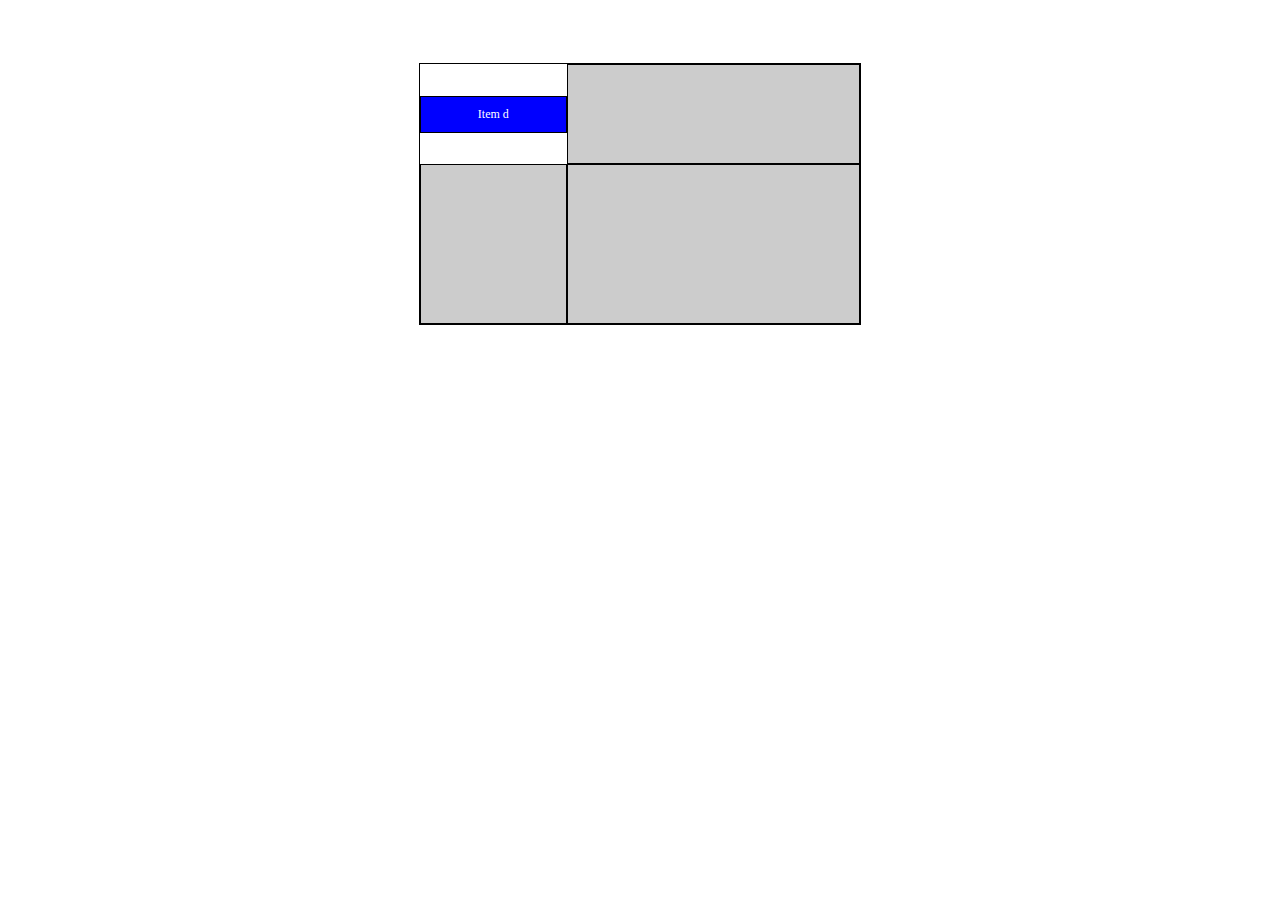
<file: align-self.html>
<!DOCTYPE html>
<html lang="en">
<head>
    <meta charset="UTF-8">
    <title>CSS Grid - Align self</title>
    <style>
        .container{
            display: grid;
            width: 440px;
            margin: 5% auto 0;
            grid-template-columns: 1fr 2fr;
            grid-template-rows: 100px 160px;
            border: 1px solid #000000;
        }

        .item {
            background: #cccccc;
            font-size: 12px;
            text-align: center;
            padding-top: 40px;
            border: 1px solid #000000;
        }

        .item-d {
            background: blue;
            color: #ffffff;
            padding: 10px 0;
            align-self: center;
        }
    </style>
</head>
<body>
<div class="container">
    <div class="item item-d"> Item d</div>
    <div class="item"></div>
    <div class="item"></div>
    <div class="item"></div>
</div>
</body>
</html>
</file>
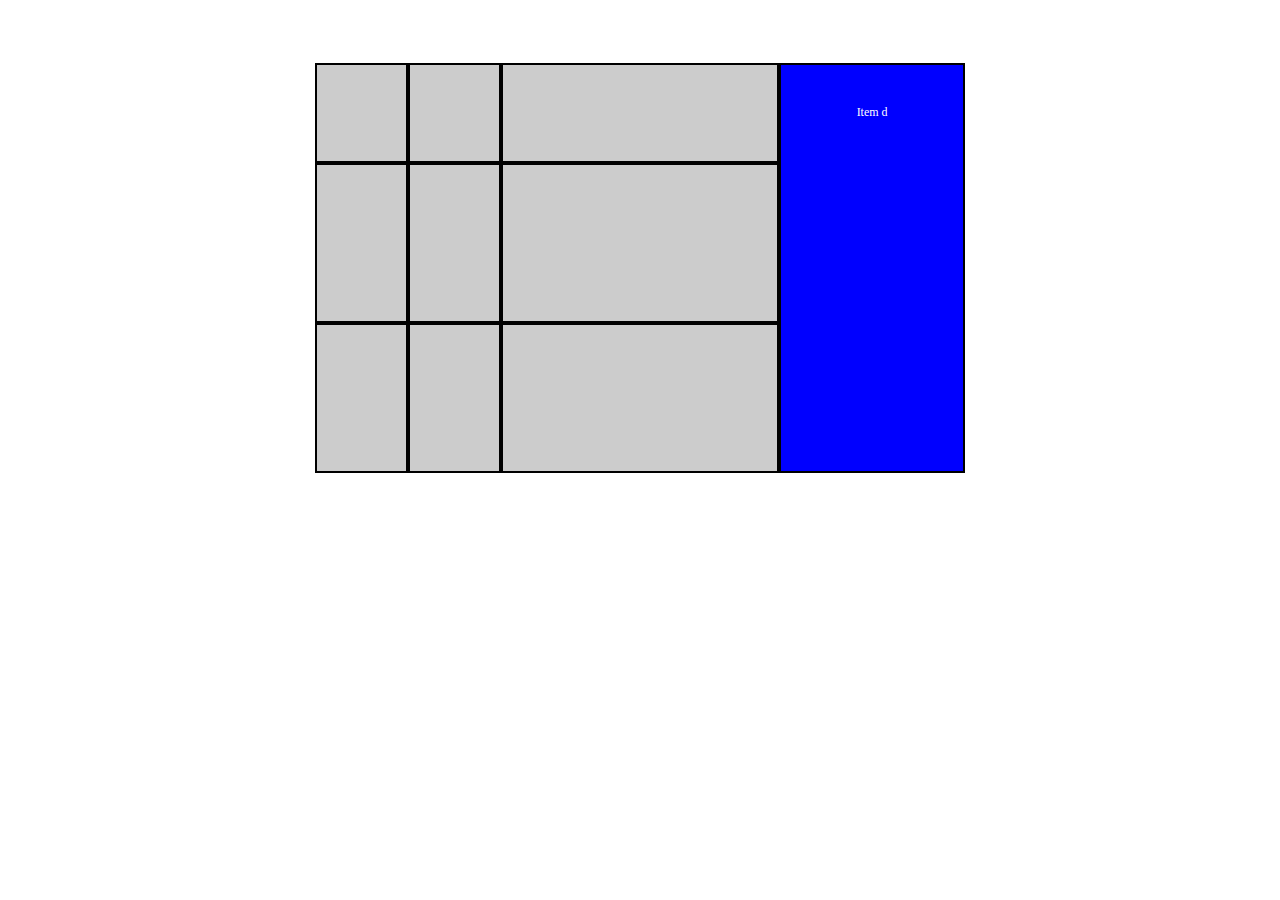
<file: grid-area.html>
<!DOCTYPE html>
<html lang="en">
<head>
    <meta charset="UTF-8">
    <title>CSS Grid - Justify Items</title>
    <style>
        .container{
            display: grid;
            width: 650px;
            margin: 5% auto 0;
            grid-template-columns: 1fr 1fr 3fr 1fr 1fr;
            grid-template-rows: 100px 160px 150px;
        }

        .item {
            background: #cccccc;
            font-size: 12px;
            text-align: center;
            padding-top: 40px;
            border: 2px solid #000;
        }

        .item-d {
            background: blue;
            color: #ffffff;
            /*grid-area: <name> | <row-start> / <column-start> / <row-end> / <column-end>;*/
            grid-area: 1 / 4 / 4/ 6;
        }
    </style>
</head>
<body>
<div class="container">
    <div class="item item-d"> Item d</div>
    <div class="item"></div>
    <div class="item"></div>
    <div class="item"></div>
    <div class="item"></div>
    <div class="item"></div>
    <div class="item"></div>
    <div class="item"></div>
    <div class="item"></div>
    <div class="item"></div>
</div>
</body>
</html>
</file>
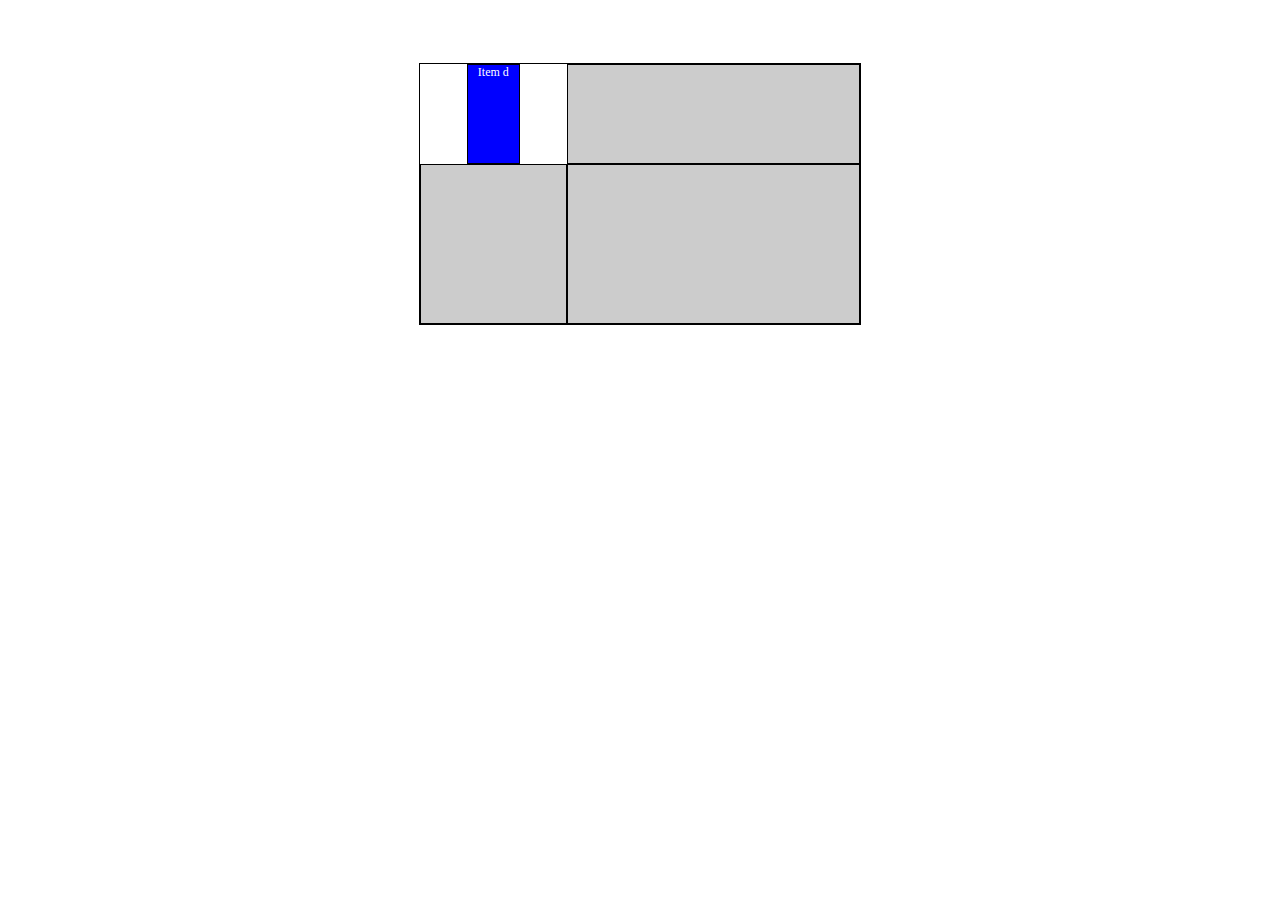
<file: justify-self.html>
<!DOCTYPE html>
<html lang="en">
<head>
    <meta charset="UTF-8">
    <title>CSS Grid - Justify self</title>
    <style>
        .container{
            display: grid;
            width: 440px;
            margin: 5% auto 0;
            grid-template-columns: 1fr 2fr;
            grid-template-rows: 100px 160px;
            border: 1px solid #000000;
        }

        .item {
            background: #cccccc;
            font-size: 12px;
            text-align: center;
            padding-top: 40px;
            border: 1px solid #000000;
        }

        .item-d {
            background: blue;
            color: #ffffff;
            padding: 0 10px;
            justify-self: center;
        }
    </style>
</head>
<body>
<div class="container">
    <div class="item item-d"> Item d</div>
    <div class="item"></div>
    <div class="item"></div>
    <div class="item"></div>
</div>
</body>
</html>
</file>
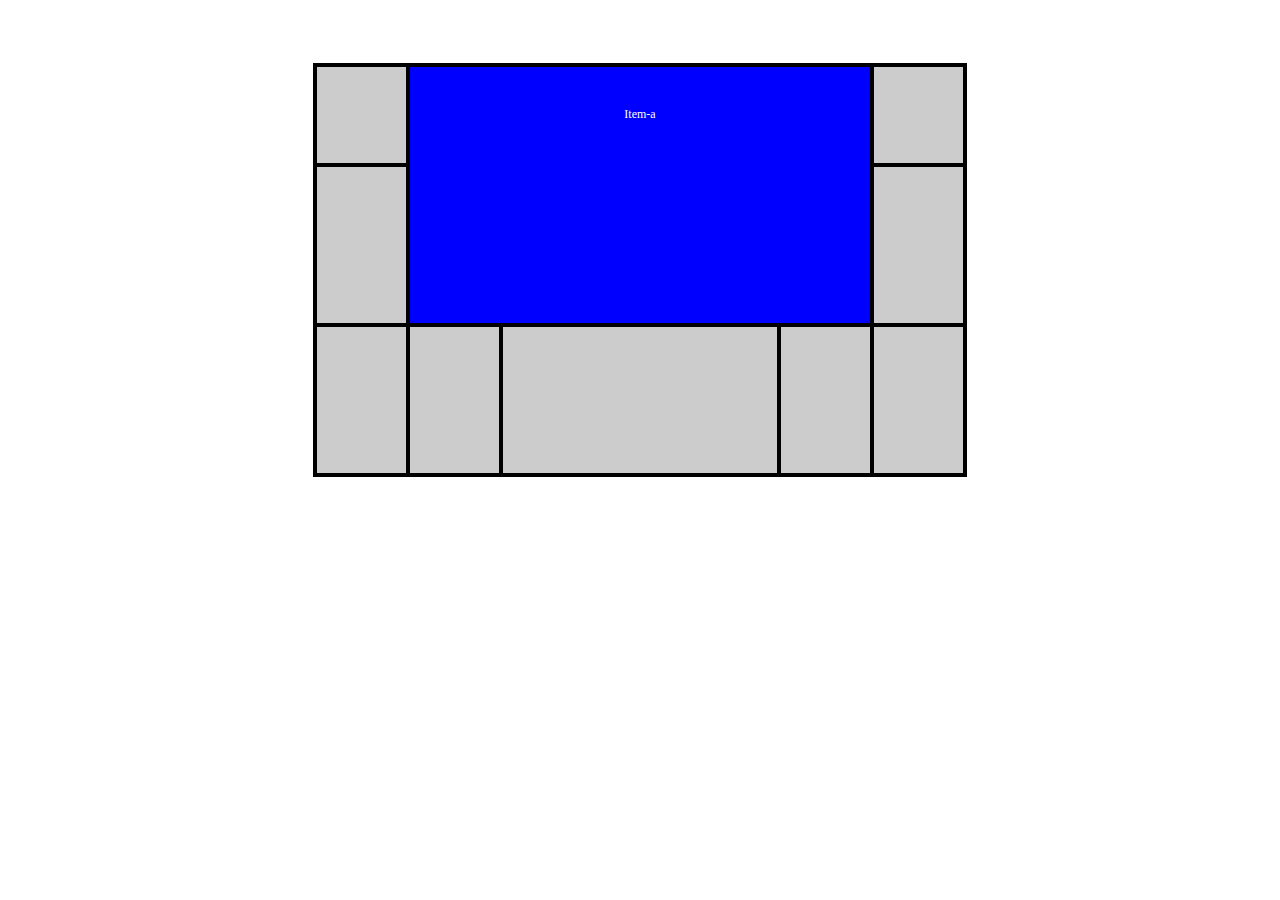
<file: positioning-items.html>
<!DOCTYPE html>
<html lang="en">
<head>
    <meta charset="UTF-8">
    <title>CSS Grid | Positining elements</title>
    <style>
        .container{
            display: grid;
            width: 650px;
            margin: 5% auto 0;
            grid-template-columns: 1fr 1fr 3fr 1fr 1fr;
            grid-template-rows: 100px 160px 150px;
            border: 2px solid #000;
        }

        .item {
            background: #cccccc;
            font-size: 12px;
            text-align: center;
            padding-top: 40px;
            border: 2px solid #000;
        }

        .item-a {
            background: blue;
            color: #ffffff;
            grid-row-start: 1;
            grid-column-start: 2;
            grid-row-end: 3;
            grid-column-end: 5;
        }
    </style>
</head>
<body>
<div class="container">
    <div class="item item-a"> Item-a</div>
    <div class="item"></div>
    <div class="item"></div>
    <div class="item"></div>
    <div class="item"></div>
    <div class="item"></div>
    <div class="item"></div>
    <div class="item"></div>
    <div class="item"></div>
    <div class="item"></div>
</div>
</body>
</html>
</file>
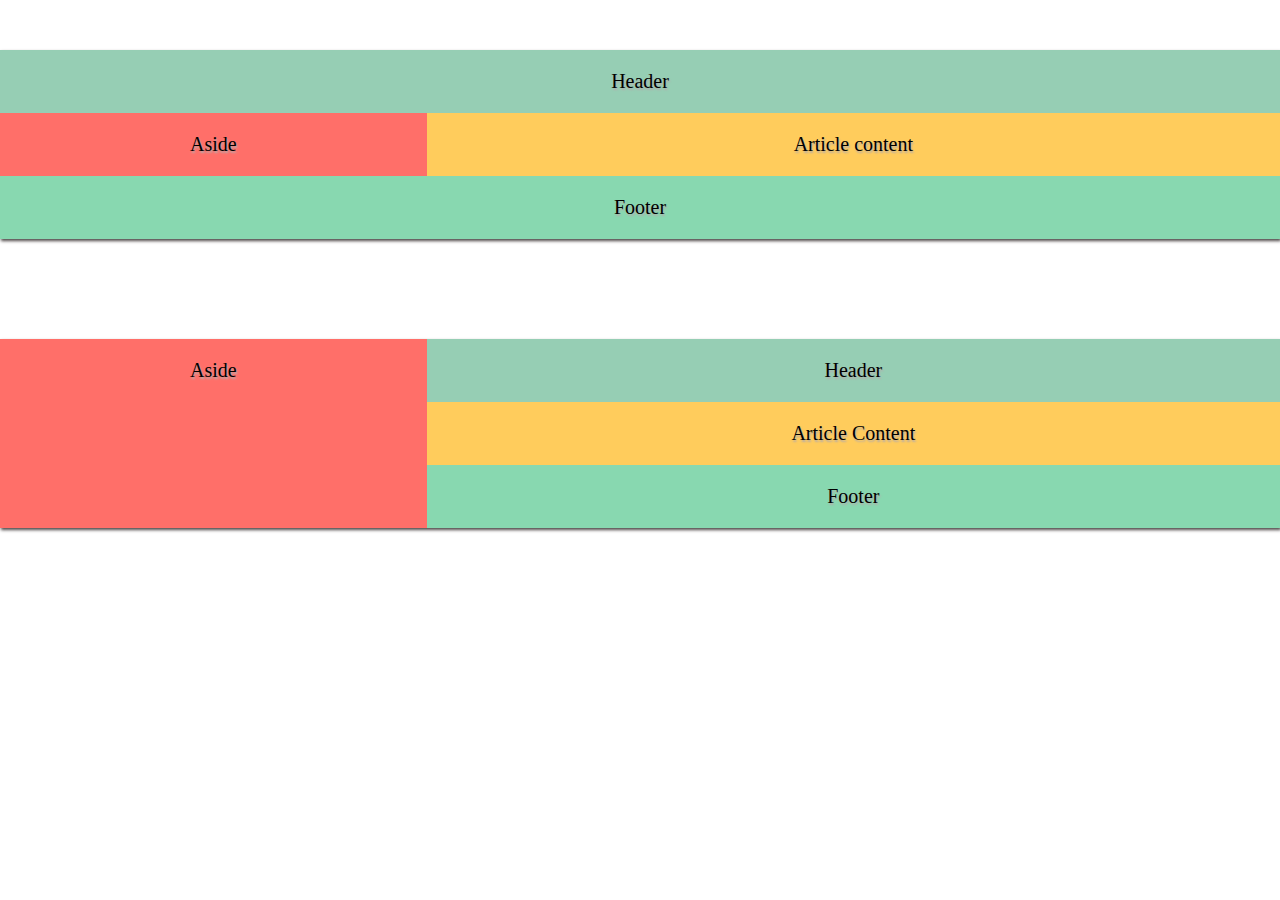
<file: positioning.html>
<!DOCTYPE html>
<html>
<head>
    <meta charset="utf-8" />
    <meta http-equiv="X-UA-Compatible" content="IE=edge">
    <title> CSS Grid | Positioning of element</title>
    <meta name="viewport" content="width=device-width, initial-scale=1">
    <style>
        *{
            padding: 0;
            margin: 0;
            font-size: 20px;
            text-shadow: 1px 2px 2px #b5acac;
            text-align: center;
        }
        .header {
            background-color: #96ceb4;
        }

        .aside {
            background-color: #ff6f69;
        }

        .article {
            background-color: #ffcc5c;
        }

        .footer {
            background-color: #88d8b0;

        }
        .container1 {
            margin-top: 50px;
            box-shadow: 1px 2px 3px #4c4646;
            display: grid;
            grid-template-columns: repeat(6, 1fr);
            grid-template-areas:
                    "header header header  header  header  header"
                    "aside  aside  article article article article"
                    "footer footer footer  footer  footer  footer";
        }

        .container2 {
            display: grid;
            box-shadow: 1px 2px 3px #4c4646;
            grid-template-columns: repeat(6, 1fr);
            margin-top: 100px;
            grid-template-areas:
                    "aside aside header  header  header  header"
                    "aside aside article article article article"
                    "aside aside footer  footer  footer  footer";
        }

        .container1 > *, .container2 > * {
            padding: 20px;
        }

        .header {
            grid-area: header;
        }
        .aside {
            grid-area: aside;
        }
        .article {
            grid-area: article;
        }
        .footer {
            grid-area: footer;
        }
    </style>
</head>
<body>

<div class="container1">
    <header class="header">Header</header>
    <aside class="aside">Aside</aside>
    <article class="article">Article content</article>
    <footer class="footer">Footer</footer>
</div>


<div class="container2">
    <header class="header">Header</header>
    <aside class="aside">Aside</aside>
    <article class="article">Article Content</article>
    <footer class="footer">Footer</footer>
</div>
</body>
</html>
</file>
